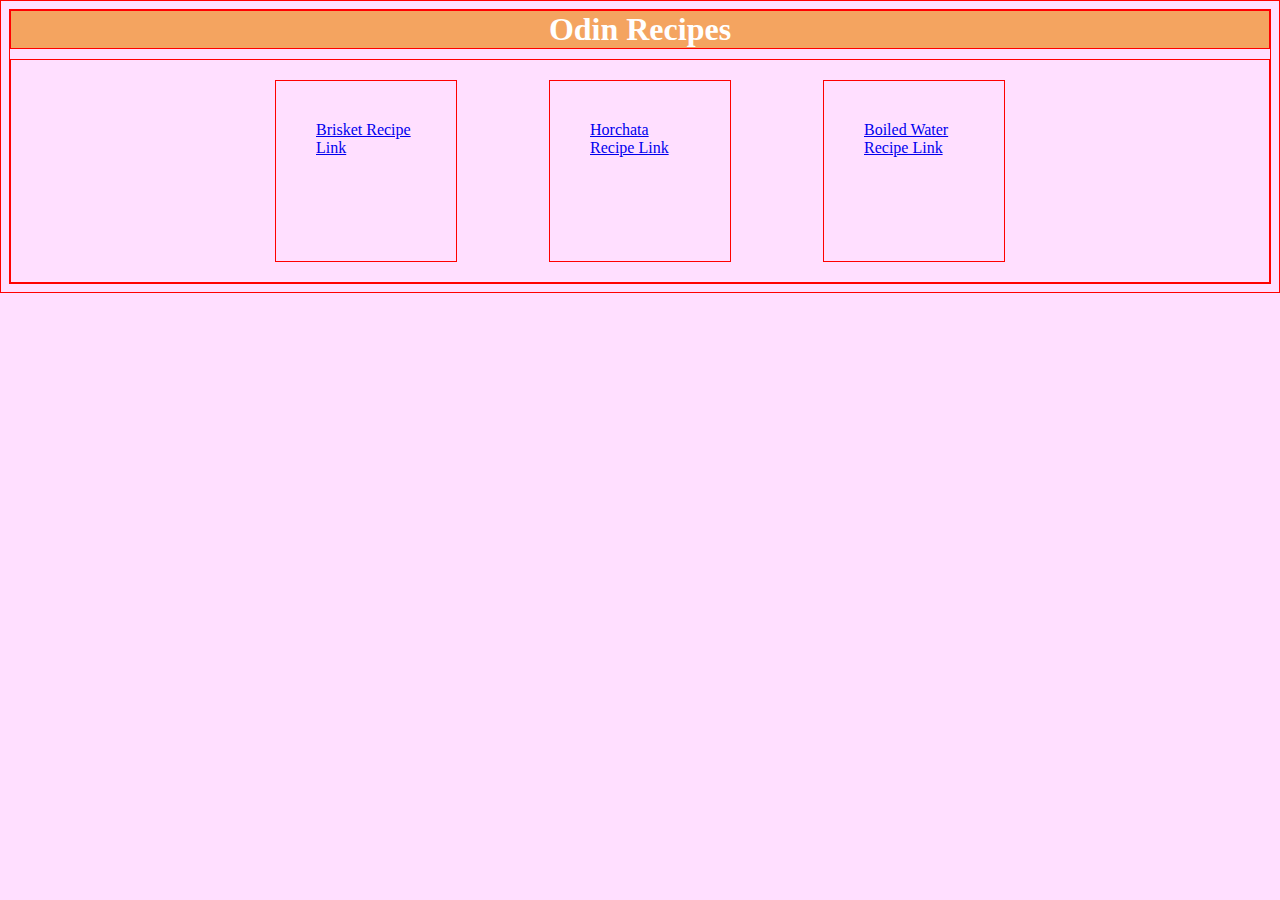
<file: index.html>
<!DOCTYPE html>
<html lang="en">

<head>
    <meta charset="UTF-8">
    <meta http-equiv="X-UA-Compatible" content="IE=edge">
    <meta name="viewport" content="width=device-width, initial-scale=1.0">
    <link rel="stylesheet" href="style.css">
    <title>Odin Recipes</title>
</head>

<body>
    <h1 class="header">Odin Recipes</h1>
    <div class="container">
        <a class="brisket" href="recipes/brisket/brisket.html">Brisket Recipe Link</a>
        <a class="horchata" href="recipes/horchata/horchata.html">Horchata Recipe Link</a>
        <a class="water" href="recipes/water/water.html">Boiled Water Recipe Link</a>
    </div>
</body>

</html>
</file>
<file: style.css>
* {
    border: 1px solid red;
}

body {
  background-color: rgb(255, 223, 255);  
}
.header {
    display: flex;
    justify-content: center;
    margin-top: 0px;
    margin-bottom: 10px;
    background-color: sandybrown;
    color: white;
}

.container {
    display: flex;
   align-items: center;
   justify-content: center;
   gap: 52px;
}

.brisket {
    margin: 20px;
    width: 100px;
    height: 100px;
    padding: 40px;
}

.horchata {
    margin: 20px;
    width: 100px;
    height: 100px;
    padding: 40px;
}
.water{
    margin: 20px;
    width: 100px;
    height: 100px;
    padding: 40px;
}
</file>
